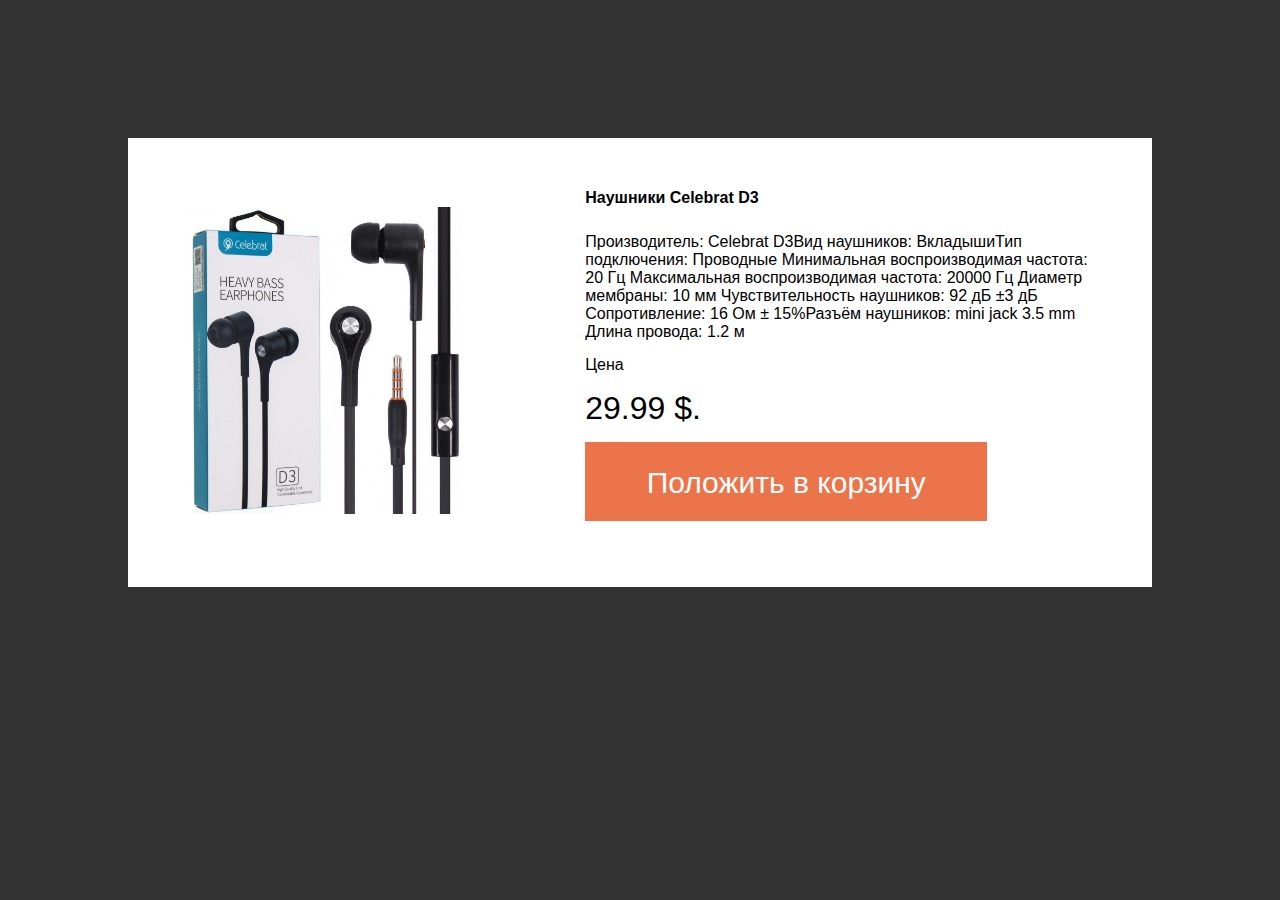
<file: d3/index.html>
<!DOCTYPE html>
<html lang="ru">
<head>
  <meta charset="UTF-8">
  <title>Иванов Вячеслав</title>
  <link rel="stylesheet" href="style.css">
  <meta name="viewport" content="width=device-width, initial-scale=1.0, maximum-scale=1.0, user-scalable=no">
</head>
<body>
  <div class="wrapper">
    <div class="card">
      <div class="phone"><img src="phone.jpg" alt="Товар: Наушники"></div>
      <div class="cardText">
        <h2>Наушники Celebrat D3</h2>
        <p>Производитель: Celebrat D3Вид наушников: ВкладышиТип подключения: Проводные Минимальная воспроизводимая частота: 20 Гц Максимальная воспроизводимая частота: 20000 Гц Диаметр мембраны: 10 мм Чувствительность наушников: 92 дБ ±3 дБ Сопротивление: 16 Ом ± 15%Разъём наушников: mini jack 3.5 mm Длина провода: 1.2 м</p>
        <p class="price">Цена</p>
        <p class="stic">29.99 $.</p>
        <p class="button"><a href="#">Положить в корзину</a></p>
      </div> 
    </div> 
  </div> 
</body>
</html>
</file>
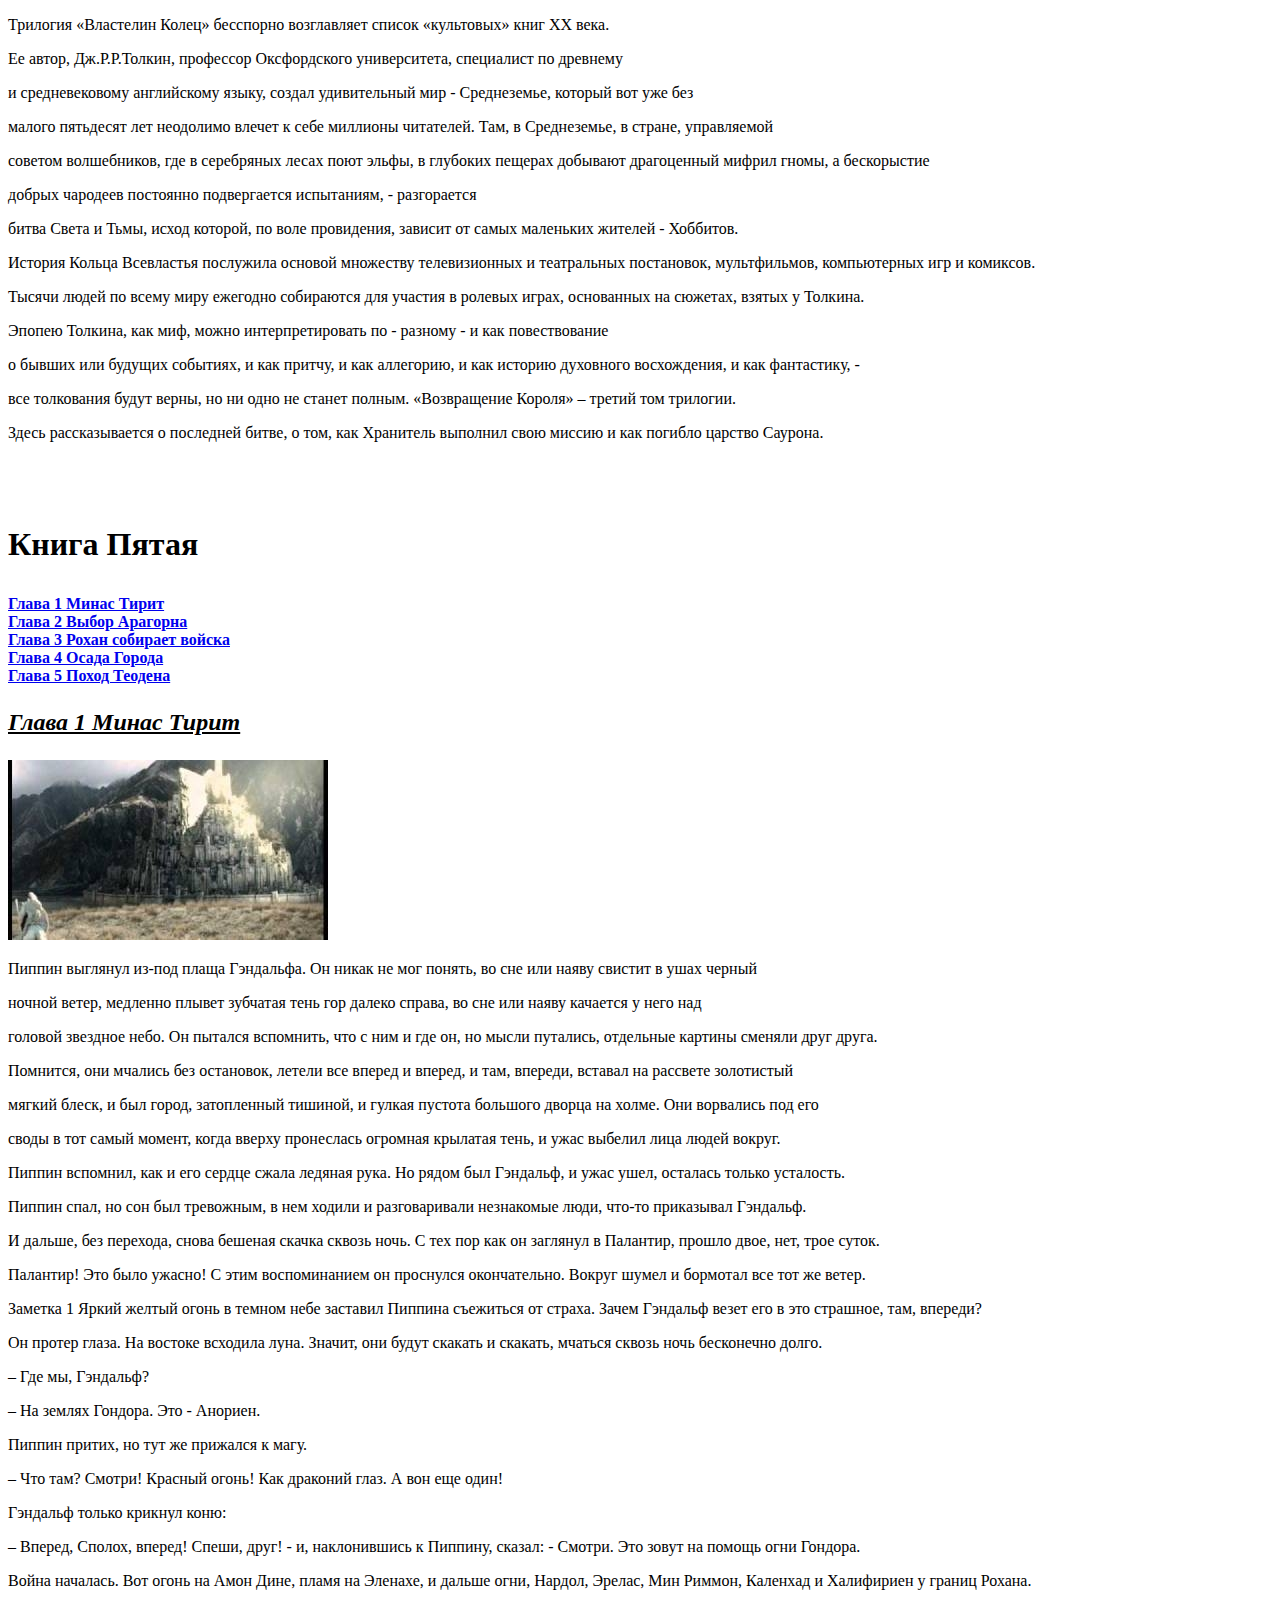
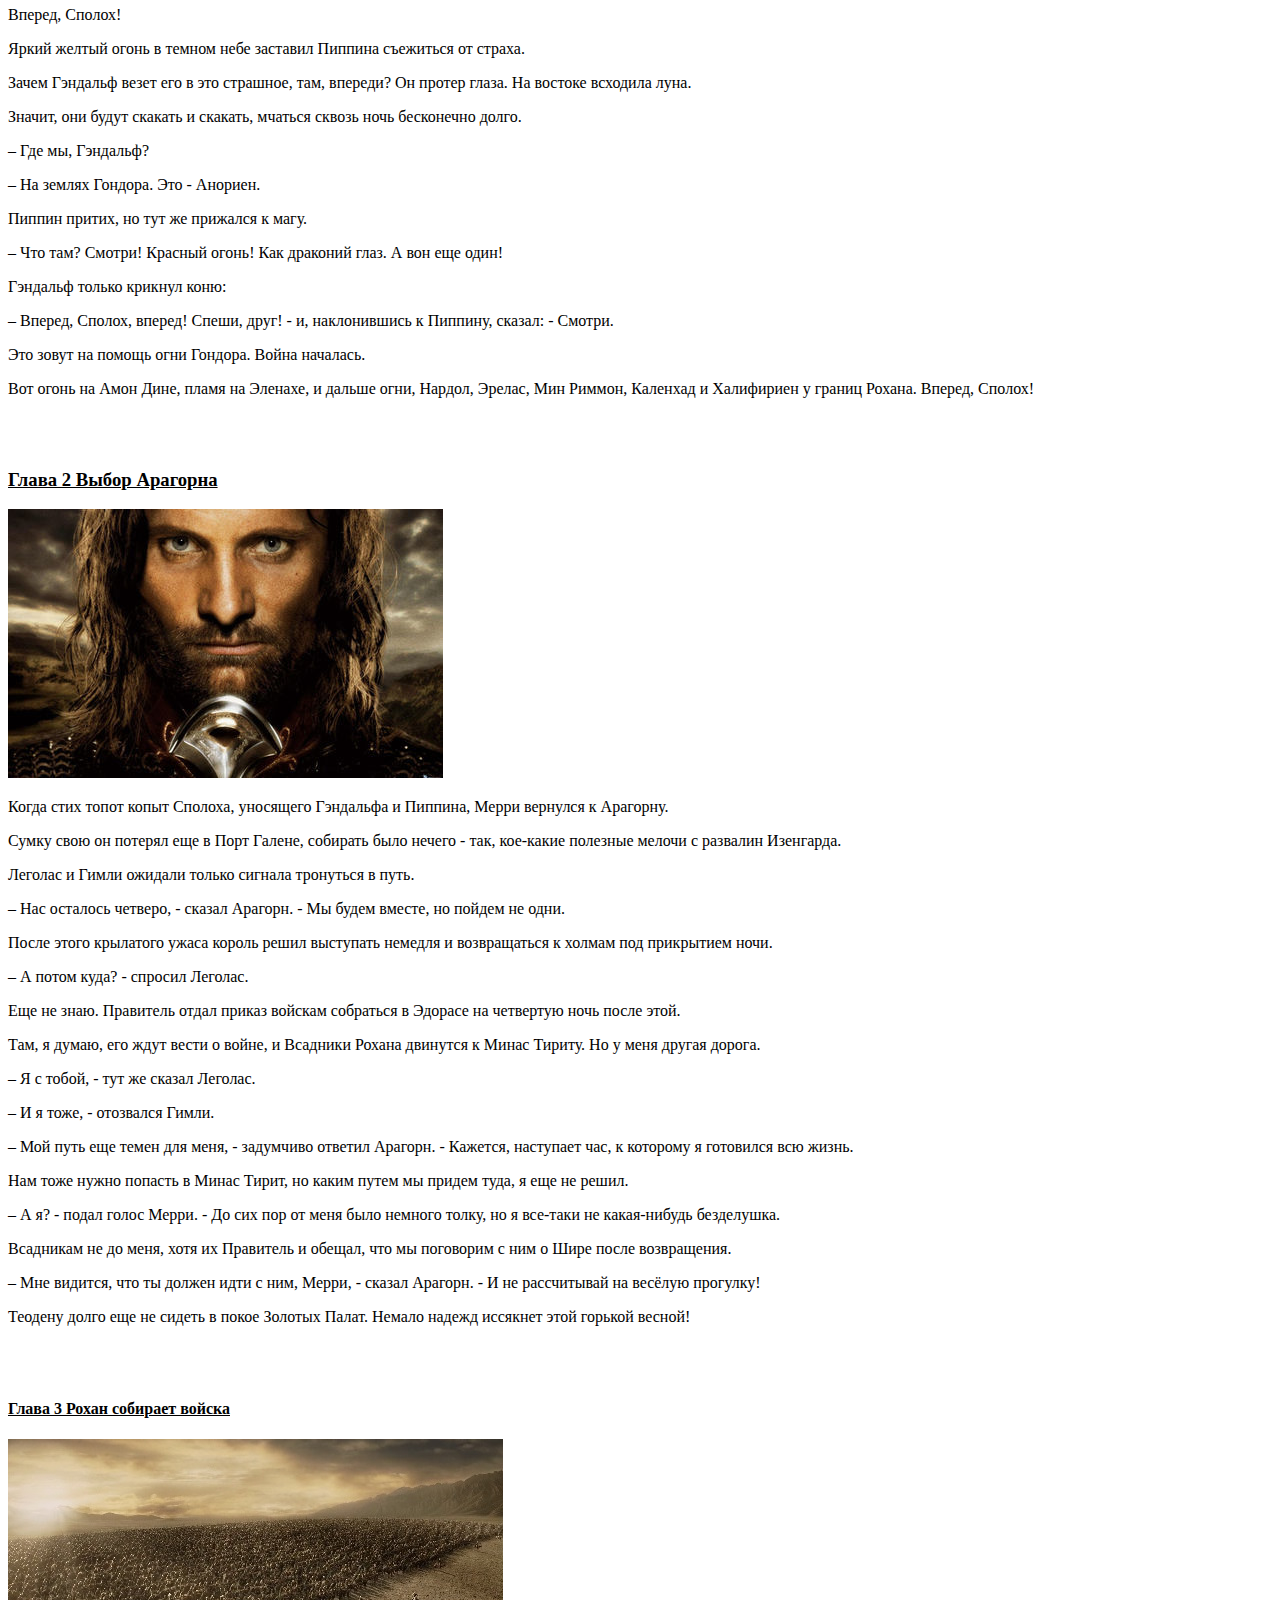
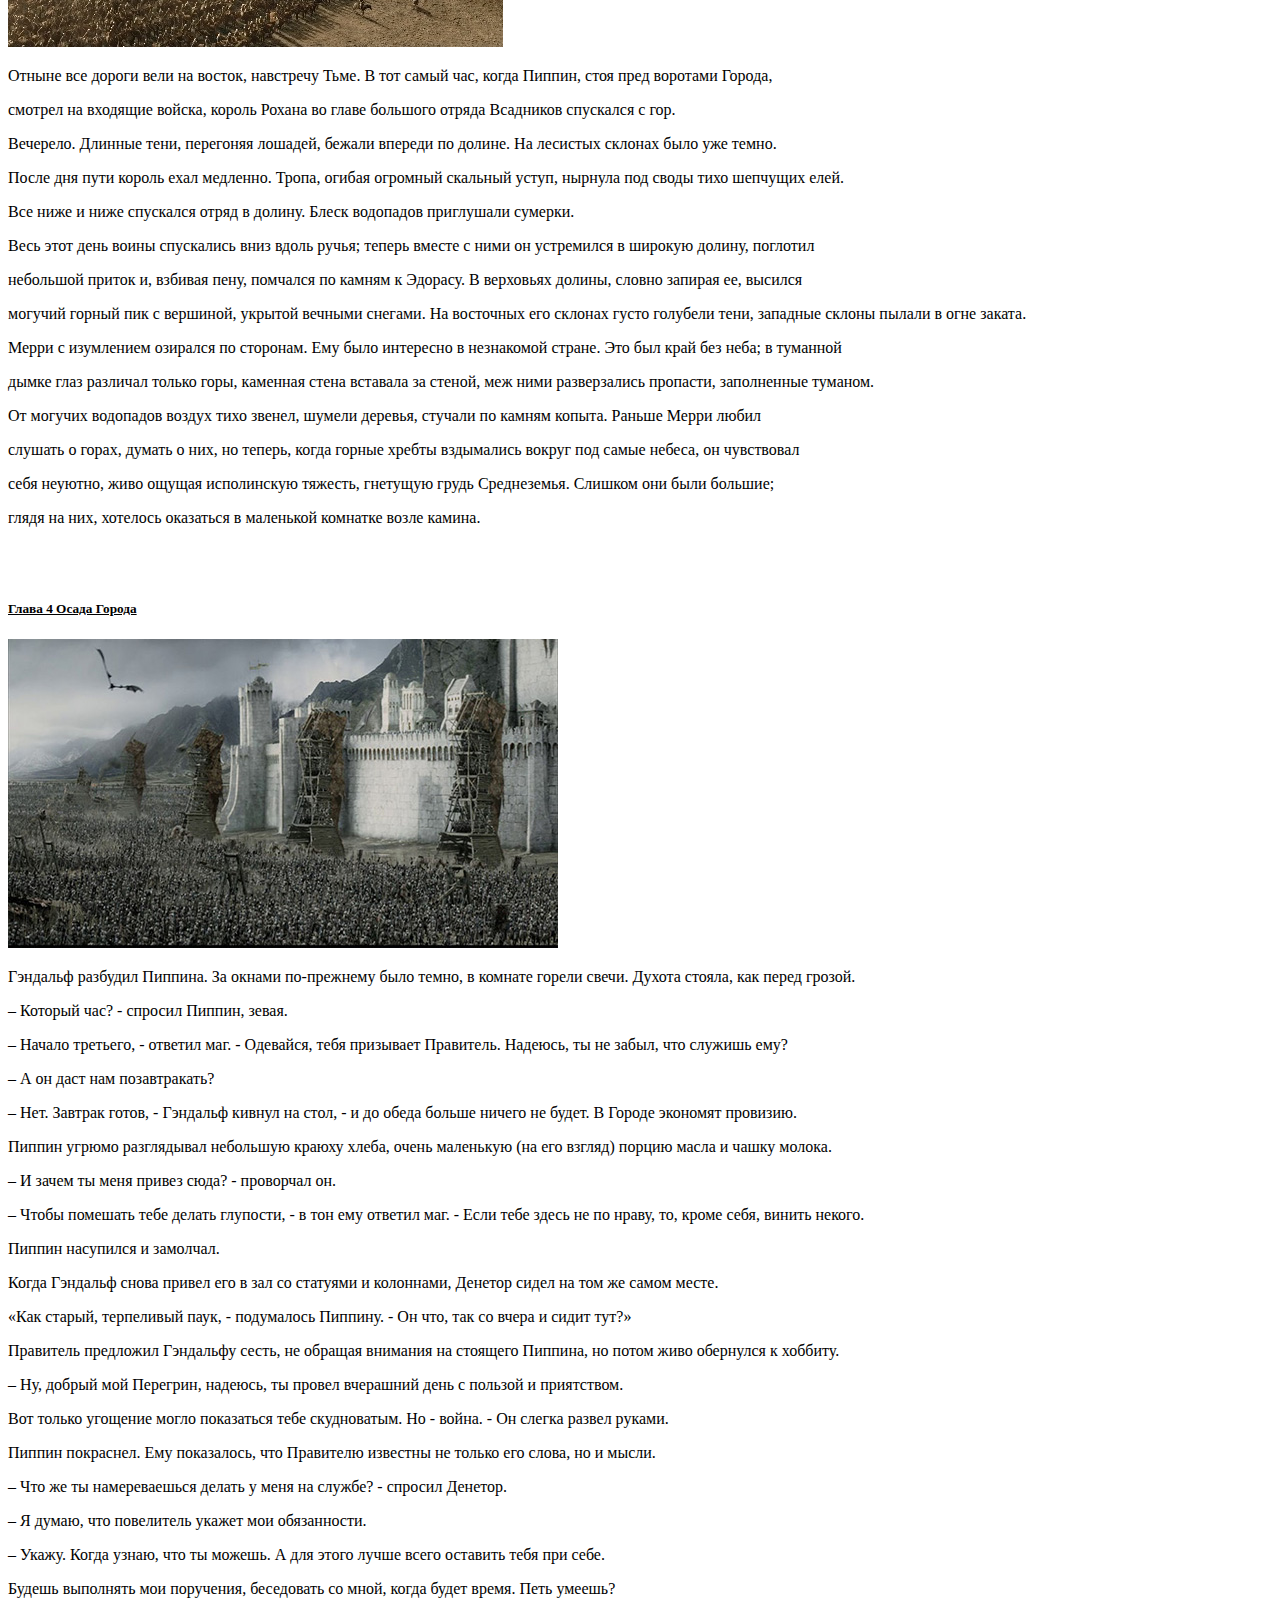
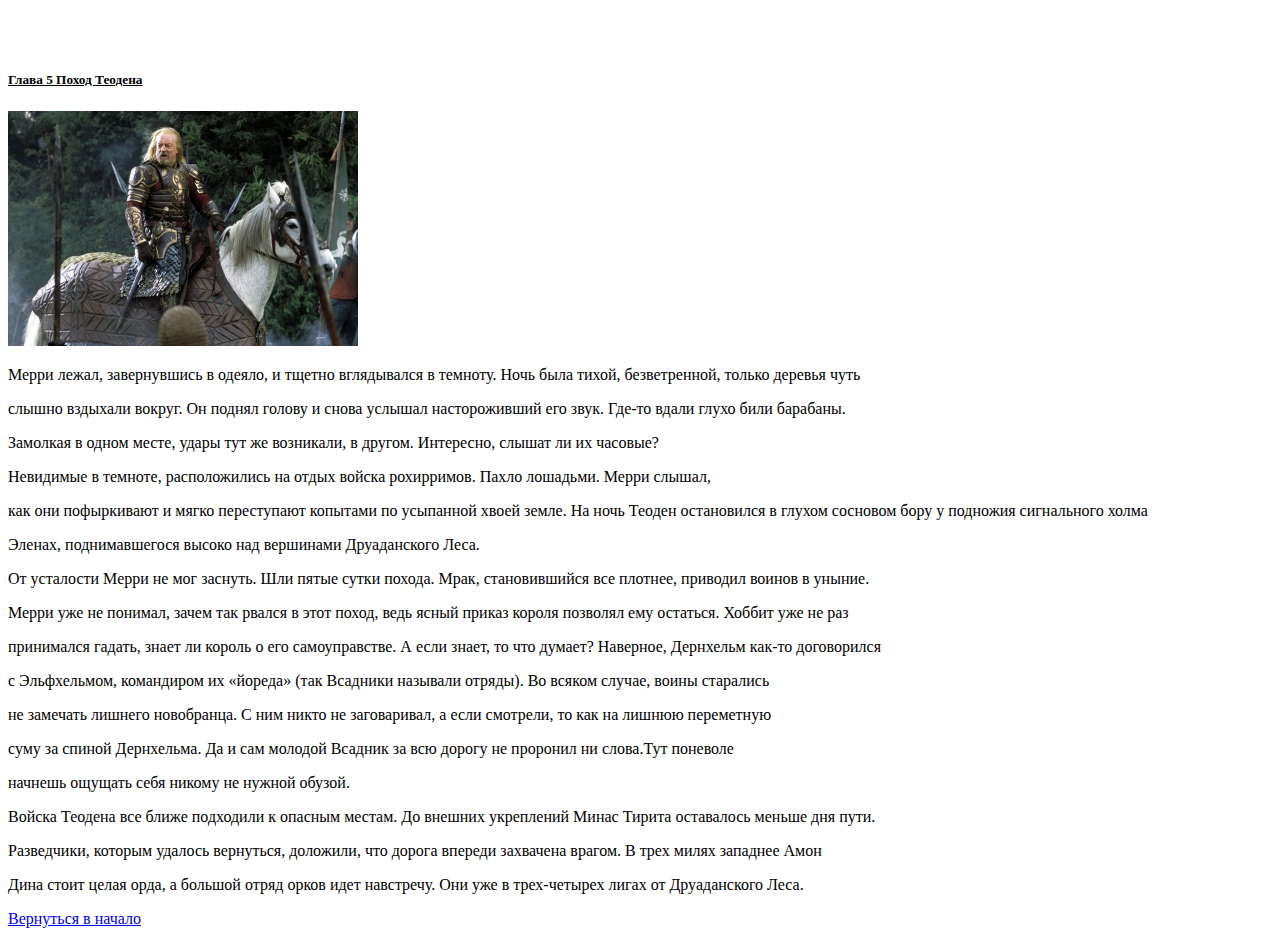
<file: dz1/index.html>
<!-- Иванов Вячеслав -->
<!DOCTYPE html>
<html lang="ru">
  <head>
    <meta charset="UTF-8">
    <title>Иванов Вячеслав</title>
  </head>
  <body>
<p id = "Nachalo">Трилогия «Властелин Колец» бесспорно возглавляет список «культовых» книг XX века.</p>
<p> Ее автор, Дж.Р.Р.Толкин, профессор Оксфордского университета, специалист по древнему</p>
<p> и средневековому английскому языку, создал удивительный мир - Среднеземье, который вот уже без</p>
<p> малого пятьдесят лет неодолимо влечет к себе миллионы читателей. Там, в Среднеземье, в стране, управляемой </p>
<p>советом волшебников, где в серебряных лесах поют эльфы, в глубоких пещерах добывают драгоценный мифрил гномы, а бескорыстие</p>
<p> добрых чародеев постоянно подвергается испытаниям, - разгорается </p>
<p>битва Света и Тьмы, исход которой, по воле провидения, зависит от самых маленьких жителей - Хоббитов.</p>
<p>История Кольца Всевластья послужила основой множеству телевизионных и театральных постановок, мультфильмов, компьютерных игр и комиксов.</p>
<p>Тысячи людей по всему миру ежегодно собираются для участия в ролевых играх, основанных на сюжетах, взятых у Толкина.</p>
<p>Эпопею Толкина, как миф, можно интерпретировать по - разному - и как повествование</p>
<p>о бывших или будущих событиях, и как притчу, и как аллегорию, и как историю духовного восхождения, и как фантастику, -</p>
<p>все толкования будут верны, но ни одно не станет полным. «Возвращение Короля» – третий том трилогии.</p>
<p>Здесь рассказывается о последней битве, о том, как Хранитель выполнил свою миссию и как погибло царство Саурона.</p>
    <br><br> 
    
  <h1><p> Книга Пятая</p></h1>
  <ui>
      <li>
          <a href="#Glava1"><b>Глава 1 Минас Тирит</b> </a>          
      </li>
      <li>
          <a href="#Glava2"><b>Глава 2 Выбор Арагорна</b> </a>          
      </li>
      <li>
          <a href="#Glava3"><b>Глава 3 Рохан собирает войска</b> </a>          
      </li>
      <li>
          <a href="#Glava4"><b>Глава 4 Осада Города</b> </a>          
      </li>
      <li>
          <a href="#Glava5"><b>Глава 5 Поход Теодена</b> </a>          
      </li>
  </ui>
 

<h2><p id = "Glava1"><em><u>Глава 1 Минас Тирит</u></em></p></h2>
<img src="Minas.jpg" alt="">
<p>Пиппин выглянул из-под плаща Гэндальфа. Он никак не мог понять, во сне или наяву свистит в ушах черный</p>
<p>ночной ветер, медленно плывет зубчатая тень гор далеко справа, во сне или наяву качается у него над </p>
<p>головой звездное небо. Он пытался вспомнить, что с ним и где он, но мысли путались, отдельные картины сменяли друг друга.</p>
<p>Помнится, они мчались без остановок, летели все вперед и вперед, и там, впереди, вставал на рассвете золотистый </p>
<p>мягкий блеск, и был город, затопленный тишиной, и гулкая пустота большого дворца на холме. Они ворвались под его </p>
<p>своды в тот самый момент, когда вверху пронеслась огромная крылатая тень, и ужас выбелил лица людей вокруг. </p>
<p>Пиппин вспомнил, как и его сердце сжала ледяная рука. Но рядом был Гэндальф, и ужас ушел, осталась только усталость. </p>
<p>Пиппин спал, но сон был тревожным, в нем ходили и разговаривали незнакомые люди, что-то приказывал Гэндальф. </p>
<p>И дальше, без перехода, снова бешеная скачка сквозь ночь. С тех пор как он заглянул в Палантир, прошло двое, нет, трое суток. </p>
<p>Палантир! Это было ужасно! С этим воспоминанием он проснулся окончательно. Вокруг шумел и бормотал все тот же ветер.</p>
<p>Заметка 1 Яркий желтый огонь в темном небе заставил Пиппина съежиться от страха. Зачем Гэндальф везет его в это страшное, там, впереди? </p>
<p> Он протер глаза. На востоке всходила луна. Значит, они будут скакать и скакать, мчаться сквозь ночь бесконечно долго.</p>
<p>– Где мы, Гэндальф?</p>
<p>– На землях Гондора. Это - Анориен.</p>
<p>Пиппин притих, но тут же прижался к магу.</p>
<p>– Что там? Смотри! Красный огонь! Как драконий глаз. А вон еще один!</p>
<p>Гэндальф только крикнул коню:</p>
<p>– Вперед, Сполох, вперед! Спеши, друг! - и, наклонившись к Пиппину, сказал: - Смотри. Это зовут на помощь огни Гондора.</p>
<p> Война началась. Вот огонь на Амон Дине, пламя на Эленахе, и дальше огни, Нардол, Эрелас, Мин Риммон, Каленхад и Халифириен у границ Рохана.</p>
<p>  Вперед, Сполох!</p>
<p>Яркий желтый огонь в темном небе заставил Пиппина съежиться от страха.</p>
<p> Зачем Гэндальф везет его в это страшное, там, впереди? Он протер глаза. На востоке всходила луна. </p>
<p>Значит, они будут скакать и скакать, мчаться сквозь ночь бесконечно долго.</p>
<p>– Где мы, Гэндальф?</p>
<p>– На землях Гондора. Это - Анориен.</p>
<p>Пиппин притих, но тут же прижался к магу.</p>
<p>– Что там? Смотри! Красный огонь! Как драконий глаз. А вон еще один!</p>
<p>Гэндальф только крикнул коню:</p>
<p>– Вперед, Сполох, вперед! Спеши, друг! - и, наклонившись к Пиппину, сказал: - Смотри.</p>
<p> Это зовут на помощь огни Гондора. Война началась. </p>
<p> Вот огонь на Амон Дине, пламя на Эленахе, и дальше огни, Нардол, Эрелас, Мин Риммон, Каленхад и Халифириен у границ Рохана. Вперед, Сполох!</p>
<br><br>

<h3><p id = "Glava2"><u>Глава 2 Выбор Арагорна</u></p></h3>
<img src="Aragorn.jpg" alt="">
<p>Когда стих топот копыт Сполоха, уносящего Гэндальфа и Пиппина, Мерри вернулся к Арагорну.</p>
<p>  Сумку свою он потерял еще в Порт Галене, собирать было нечего - так, кое-какие полезные мелочи с развалин Изенгарда.</p>
<p>   Леголас и Гимли ожидали только сигнала тронуться в путь.</p>
<p>– Нас осталось четверо, - сказал Арагорн. - Мы будем вместе, но пойдем не одни. </p>
<p>После этого крылатого ужаса король решил выступать немедля и возвращаться к холмам под прикрытием ночи.</p>
<p>– А потом куда? - спросил Леголас.</p>
<p> Еще не знаю. Правитель отдал приказ войскам собраться в Эдорасе на четвертую ночь после этой. </p>
<p>Там, я думаю, его ждут вести о войне, и Всадники Рохана двинутся к Минас Тириту. Но у меня другая дорога.</p>
<p>– Я с тобой, - тут же сказал Леголас.</p>
<p>– И я тоже, - отозвался Гимли.</p>
<p>– Мой путь еще темен для меня, - задумчиво ответил Арагорн. - Кажется, наступает час, к которому я готовился всю жизнь.</p> 
<p> Нам тоже нужно попасть в Минас Тирит, но каким путем мы придем туда, я еще не решил.</p>
<p>– А я? - подал голос Мерри. - До сих пор от меня было немного толку, но я все-таки не какая-нибудь безделушка. </p>
<p> Всадникам не до меня,  хотя их Правитель и обещал, что мы поговорим с ним о Шире после возвращения.</p>
<p>– Мне видится, что ты должен идти с ним, Мерри, - сказал Арагорн. - И не рассчитывай на весёлую прогулку!</p> 
<p>Теодену долго еще не сидеть в покое Золотых Палат. Немало надежд иссякнет этой горькой весной!</p>
<br><br>

<h4><p id = "Glava3"><u>Глава 3 Рохан собирает войска</u></p></h4>
<img src="army.jpg" alt="">
<p>Отныне все дороги вели на восток, навстречу Тьме. В тот самый час, когда Пиппин, стоя пред воротами Города,</p> 
<p>смотрел на входящие войска, король Рохана во главе большого отряда Всадников спускался с гор.</p>
<p>Вечерело. Длинные тени, перегоняя лошадей, бежали впереди по долине. На лесистых склонах было уже темно. </p>
<p>После дня пути король ехал медленно. Тропа, огибая огромный скальный уступ, нырнула под своды тихо шепчущих елей.</p>
<p> Все ниже и ниже спускался отряд в долину. Блеск водопадов приглушали сумерки.</p>
<p>Весь этот день воины спускались вниз вдоль ручья; теперь вместе с ними он устремился в широкую долину, поглотил</p>
<p> небольшой приток и, взбивая пену, помчался по камням к Эдорасу. В верховьях долины, словно запирая ее, высился </p>
<p> могучий горный пик с вершиной, укрытой вечными снегами. На восточных его склонах густо голубели тени, западные склоны пылали в огне заката.</p>
<p>Мерри с изумлением озирался по сторонам. Ему было интересно в незнакомой стране. Это был край без неба; в туманной</p>
<p> дымке глаз различал только горы, каменная стена вставала за стеной, меж ними разверзались пропасти, заполненные туманом. </p>
<p>От могучих водопадов воздух тихо звенел, шумели деревья, стучали по камням копыта. Раньше Мерри любил </p>
<p> слушать о горах, думать о них, но теперь, когда горные хребты вздымались вокруг под самые небеса, он чувствовал </p>
<p> себя неуютно, живо ощущая исполинскую тяжесть, гнетущую грудь Среднеземья. Слишком они были большие; </p>
<p> глядя на них, хотелось оказаться в маленькой комнатке возле камина.</p>
<br><br>

<h5><p id = "Glava4"><u>Глава 4 Осада Города</u></p></h5>
<img src="city.jpg" alt="">
<p>Гэндальф разбудил Пиппина. За окнами по-прежнему было темно, в комнате горели свечи. Духота стояла, как перед грозой.</p> 
<p>– Который час? - спросил Пиппин, зевая.</p> 
<p>– Начало третьего, - ответил маг. - Одевайся, тебя призывает Правитель. Надеюсь, ты не забыл, что служишь ему?</p> 
<p>– А он даст нам позавтракать?</p> 
<p>– Нет. Завтрак готов, - Гэндальф кивнул на стол, - и до обеда больше ничего не будет. В Городе экономят провизию.</p> 
<p>Пиппин угрюмо разглядывал небольшую краюху хлеба, очень маленькую (на его взгляд) порцию масла и чашку молока.</p> 
<p>– И зачем ты меня привез сюда? - проворчал он.</p> 
<p>– Чтобы помешать тебе делать глупости, - в тон ему ответил маг. - Если тебе здесь не по нраву, то, кроме себя, винить некого.</p> 
<p>Пиппин насупился и замолчал.</p>
<p>Когда Гэндальф снова привел его в зал со статуями и колоннами, Денетор сидел на том же самом месте.</p> 
<p>  «Как старый, терпеливый паук, - подумалось Пиппину. - Он что, так со вчера и сидит тут?» </p> 
<p>  Правитель предложил Гэндальфу сесть, не обращая внимания на стоящего Пиппина, но потом живо обернулся к хоббиту.</p> 
<p>– Ну, добрый мой Перегрин, надеюсь, ты провел вчерашний день с пользой и приятством.</p>  
<p>Вот только угощение могло показаться тебе скудноватым. Но - война. - Он слегка развел руками.</p> 
<p>Пиппин покраснел. Ему показалось, что Правителю известны не только его слова, но и мысли.</p> 
<p>– Что же ты намереваешься делать у меня на службе? - спросил Денетор.</p> 
<p>– Я думаю, что повелитель укажет мои обязанности.</p> 
<p>– Укажу. Когда узнаю, что ты можешь. А для этого лучше всего оставить тебя при себе. </p> 
<p>Будешь выполнять мои поручения, беседовать со мной, когда будет время. Петь умеешь?</p> 
<br><br>
<h5><p id = "Glava5"><u>Глава 5 Поход Теодена</u></p></h5>
<img src="pohod.jpg" alt="">
<p>Мерри лежал, завернувшись в одеяло, и тщетно вглядывался в темноту. Ночь была тихой, безветренной, только деревья чуть</p>
<p>слышно вздыхали вокруг. Он поднял голову и снова услышал настороживший его звук. Где-то вдали глухо били барабаны.</p>
<p>Замолкая в одном месте, удары тут же возникали, в другом. Интересно, слышат ли их часовые?</p>
<p>Невидимые в темноте, расположились на отдых войска рохирримов. Пахло лошадьми. Мерри слышал,</p> 
<p>как они пофыркивают и мягко переступают копытами по усыпанной хвоей земле. На ночь Теоден остановился в глухом сосновом бору у подножия сигнального холма</p> <p>Эленах, поднимавшегося высоко над вершинами Друаданского Леса.</p>
<p>От усталости Мерри не мог заснуть. Шли пятые сутки похода. Мрак, становившийся все плотнее, приводил воинов в уныние.</p> 
<p>Мерри уже не понимал, зачем так рвался в этот поход, ведь ясный приказ короля позволял ему остаться. Хоббит уже не раз</p>
<p>принимался гадать, знает ли король о его самоуправстве. А если знает, то что думает? Наверное, Дернхельм как-то договорился</p>
<p>с Эльфхельмом, командиром их «йореда» (так Всадники называли отряды). Во всяком случае, воины старались</p> 
<p>не замечать лишнего новобранца. С ним никто не заговаривал, а если смотрели, то как на лишнюю переметную </p>
<p>суму за спиной Дернхельма. Да и сам молодой Всадник за всю дорогу не проронил ни слова.Тут поневоле </p>
<p>начнешь ощущать себя никому не нужной обузой.</p>
<p>Войска Теодена все ближе подходили к опасным местам. До внешних укреплений Минас Тирита оставалось меньше дня пути.</p>
<p>Разведчики, которым удалось вернуться, доложили, что дорога впереди захвачена врагом. В трех милях западнее Амон</p> 
<p>Дина стоит целая орда, а большой отряд орков идет навстречу. Они уже в трех-четырех лигах от Друаданского Леса.</p>
 
  <ui>
      <li>
          <a href="#Nachalo"> Вернуться в начало</a>
      </li>
  </ui>
  <script>
var __REPLAIN_ = '864c0fca-8b4a-4a68-9545-8091deadc196';
(function(u){var s=document.createElement('script');s.type='text/javascript';s.async=true;s.src=u;
var x=document.getElementsByTagName('script')[0];x.parentNode.insertBefore(s,x);
})('https://widget.replain.cc/dist/client.js';);
</script>
  </body>
</html>
</file>
<file: d3/style.css>
@import url(reset.css);
html, body, div, span, h1, h2, h3, h4, h5, h6, p, em, img, strong, sub, sup, b, u, i,  dl, dt, dd, ol, ul, li, fieldset, form, label, table, tbody, tfoot, thead, tr, th, td, article, aside, canvas, details, figcaption, figure, footer, header, hgroup, menu, nav, section, summary, time, mark, audio, video {
  margin: 0;
  padding: 0;
  border: 0;
  outline: 0;                              
  vertical-align: baseline;         
  background: transparent;      
  font-size: 100%;                     
}
a {                                            
  margin:0;
  padding:0;
  font-size:100%;
  vertical-align:baseline;
  background:transparent;
  outline:none;
}
table {          
  border-collapse: collapse; 
  border-spacing: 0;
}
td, td img {
  vertical-align: top;      
} 
input, select, button, textarea {
  margin: 0;      
  font-size: 100%;      
  outline: none;
}
input[type="text"], input[type="password"], textarea {
  padding: 0;         
}
input[type="checkbox"] {    
  vertical-align: bottom;
}
input[type="radio"] {
  vertical-align: text-bottom;
}
sub {
  vertical-align: sub;
  font-size: smaller;
}
sup {
  vertical-align: super;
  font-size: smaller;
}
article, aside, details, figcaption, figure, footer, header, hgroup, menu, nav, section {
  display:block;
}
nav ul {
   list-style:none;
}

html {
  min-height:100%; 
}
body {
    background: #333;
  color: #000;
  text-align: left;
  font-size: 1em; 
  min-height:100%;
}
a, a:visited { 
  color: #e6618c;
  text-decoration: underline;
}
a:hover {
  color: #fdf208;
  text-decoration:none;
}
a:focus, a:active {
  color: #c83867;
  text-decoration: underline;
}
img{

  max-width:100%;
}
.clr{
  clear:both;
}
.clearfix:after {
    clear: both;
    content: "";
    display: table;
}
</file>
